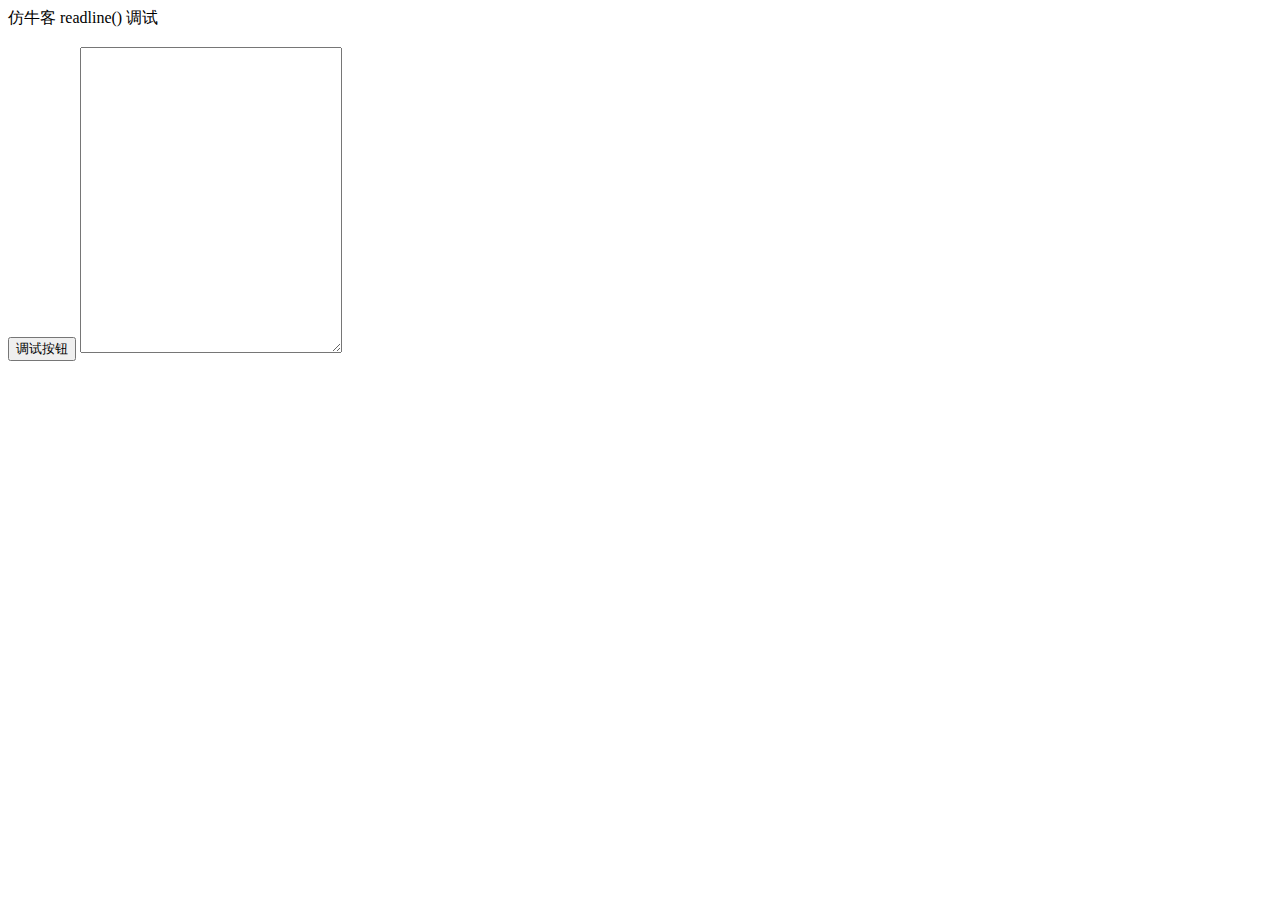
<file: 仿牛客readline调试/index.html>
<!--
 * @Author: Ran
 * @Date: 2021-03-06 21:45:37
 * @LastEditors: Ran
 * @LastEditTime: 2021-03-07 13:31:06
 * @FilePath: \JZoffer\仿牛客readline调试\index.html
 * @Description: 
 * 测试方法来自：
 * https://blog.csdn.net/weixin_43984683/article/details/106474343
-->

<!DOCTYPE html>
<html>

<head>
    <meta charset="utf-8">
    <script src="temp.js" type="text/javascript" charset="utf-8"></script>
    <title></title>
</head>

<body>
    <a>仿牛客 readline() 调试<br></br></a>
    <button onclick="main()">调试按钮</button>
    <textarea id="_text" rows="20" cols="30"></textarea>
</body>

</html>
</file>
